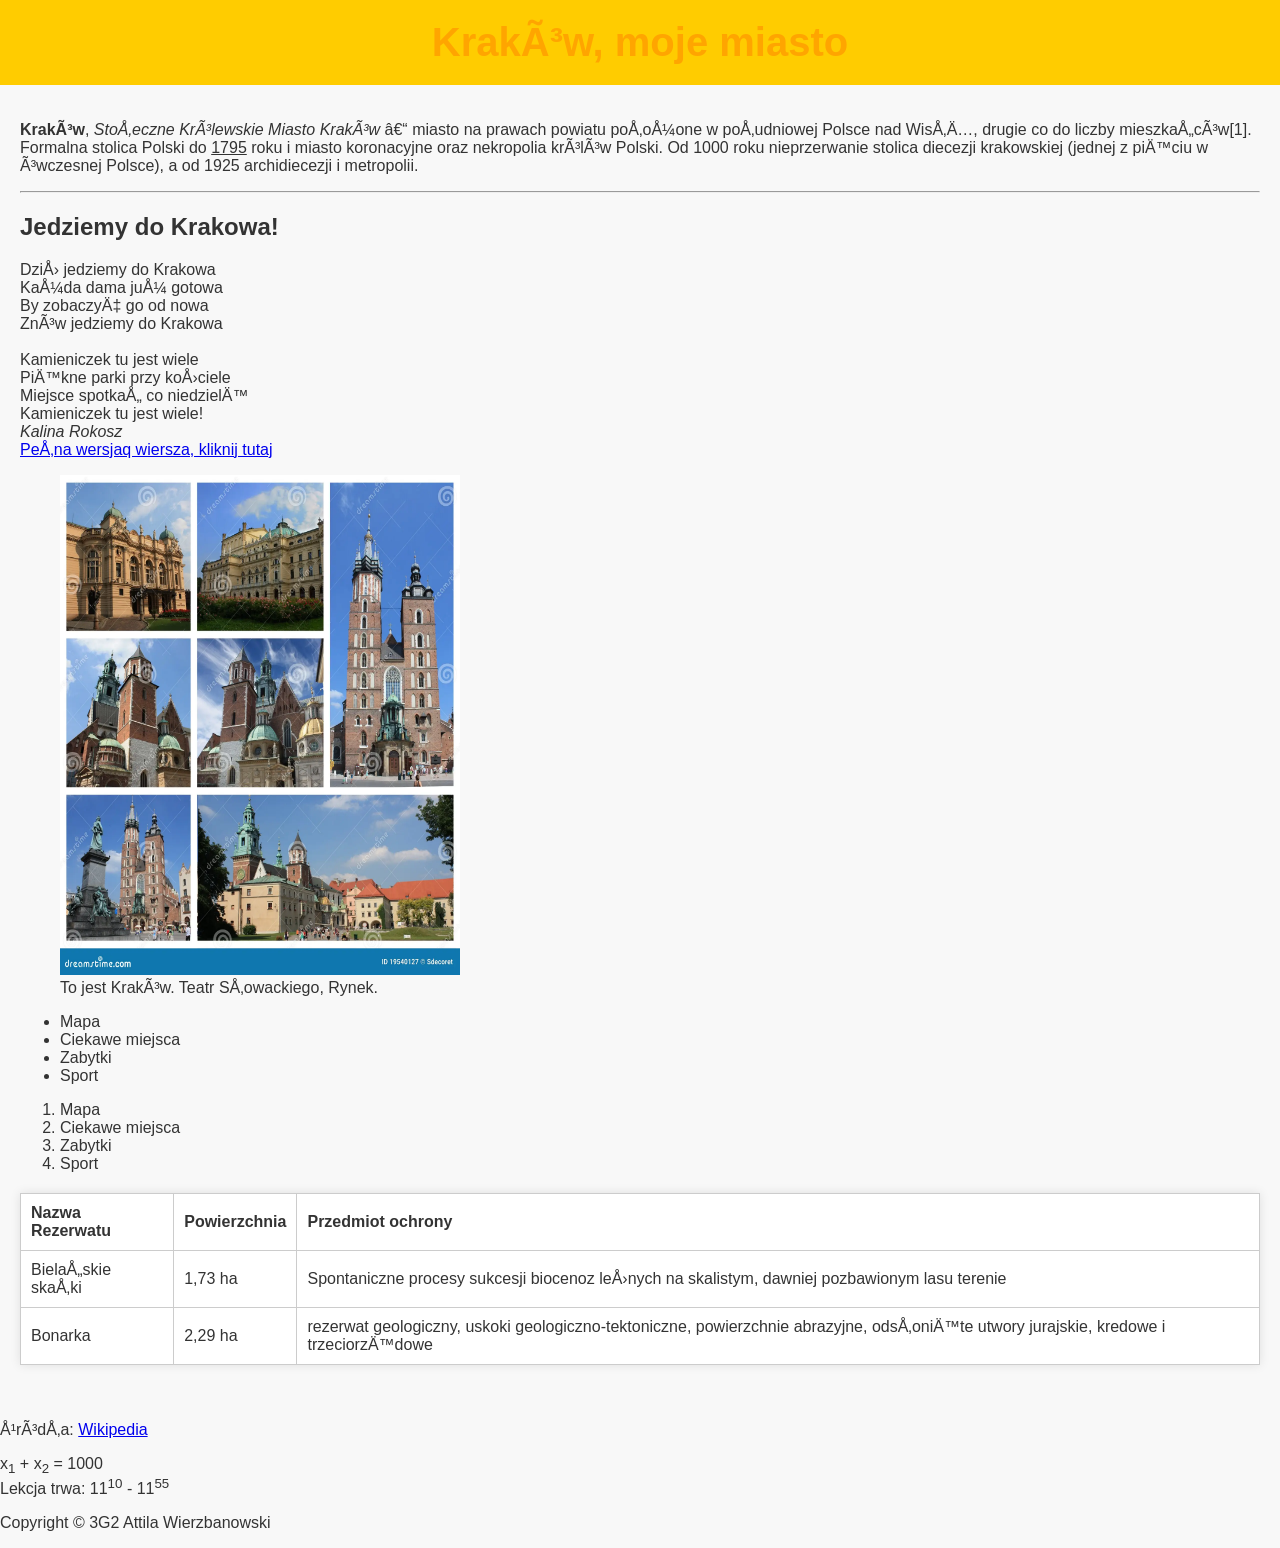
<file: index.html>
<!DOCTYPE html>
<html lang="pl">
	<head>
		<meta charset="UTF">
		<title>Kraków 3g2 Moja pierwsza strona</title>
		<link rel="stylesheet" href="styles.css">
		
	</head>
	<body>
		<header>
			<h1 style="color:orange">Kraków, moje miasto</h1>
		</header>
		<main>
			<p>
				<b>Kraków</b>, <i>Stołeczne Królewskie Miasto Kraków</i> – miasto na prawach powiatu położone w południowej Polsce nad Wisłą,
				drugie co do liczby mieszkańców[1].
				Formalna stolica Polski do <u>1795</u> roku i miasto koronacyjne oraz nekropolia królów Polski.
				Od 1000 roku nieprzerwanie stolica diecezji krakowskiej (jednej z pięciu w ówczesnej Polsce), a od 1925 archidiecezji i metropolii.
			</p>
			<hr>
			<h2>Jedziemy do Krakowa!</h2>
			<p class="wiersz-o-krakowie-który-mi-się-nie-podoba-za-bardzo-ale-no-może-być-bo-czemu-nie">
				Dziś jedziemy do Krakowa<br>
				Każda dama już gotowa<br>
				By zobaczyć go od nowa<br>
				Znów jedziemy do Krakowa<br>
				<br>

				Kamieniczek tu jest wiele<br>
				Piękne parki przy kościele<br>
				Miejsce spotkań co niedzielę<br>
				Kamieniczek tu jest wiele!<br>
					<i>Kalina Rokosz</i><br>
					<a href="https://muzycznakurtyna.pl/wierszyk/jedziemy-do-krakowa-wierszyk-o-krakowie/">Pełna wersjaq wiersza, kliknij tutaj</a>
			</p>
			<figure>
				<img src="krakow.jpg" alt="obraz Krakowa kolaż" width=400px height=500px>
				<figcaption> To jest Kraków. Teatr Słowackiego, Rynek.</figcaption> 
			</figure>
			<ul> 
				<li>Mapa</li>
				<li>Ciekawe miejsca</li>
				<li>Zabytki</li>
				<li>Sport</li>
			</ul>
			
			<ol> 
				<li>Mapa</li>
				<li>Ciekawe miejsca</li>
				<li>Zabytki</li>
				<li>Sport</li>
			</ol>
			
			<table>
				<tr>
					<th>Nazwa Rezerwatu</th>
					<th>Powierzchnia</th>
					<th>Przedmiot ochrony</th>
				</tr>
				<tr>
					<td>Bielańskie skałki</td>
					<td>1,73 ha</td>
					<td>Spontaniczne procesy sukcesji biocenoz leśnych na skalistym, dawniej pozbawionym lasu terenie</td>
				</tr>
				<tr>
					<td>Bonarka </td>
					<td>2,29 ha</td>
					<td>rezerwat geologiczny, uskoki geologiczno-tektoniczne, powierzchnie abrazyjne, odsłonięte utwory jurajskie, kredowe i trzeciorzędowe</td>
				</tr>
			</table>
		</main>
		<footer>
			<p>
				Źródła: <a href="https://pl.wikipedia.org/wiki/Krak%C3%B3w" target="_blank"> Wikipedia </a>
			</p>
			<p>
				x<sub>1</sub> + x<sub>2</sub> = 1000<br>
				Lekcja trwa: 11<sup>10</sup> - 11<sup>55</sup>
			</p>
			<p>
				Copyright &copy; 3G2 Attila Wierzbanowski
			</p>
		</footer>
	</body>
</html>
</file>
<file: styles.css>
h1 {
	color:red;
}
body{
	font-family: Arial, sans-serif;
	margin: 0;
	padding: 0;
	background-color: #f8f8f8;
	color: #333;
}

/* Style for the header */
header {
	background-color: #ffcc00;
	text-align: center;
	padding: 20px;
}
h1 {
	margin:0;
	color: #333;
	font-size: 2.5em;
}

main {
	padding: 20px;
}

.wiersz-o-krakowie-który-mi-się-nie-podoba-za-bardzo-ale-no-może-być-bo-czemu-nie {
	font-style: italic;
	line-height: 1.8;
	background-color: #fef5e7;
	border-left: 5px solid #ffcc00;
	padding: 10px 20px;
	margin: 20px 0;
	border-radius: 5px;
	color: #555;
}

table {
	width: 100%;
	border-collapse: collapse;
	margin: 20px 0;
	background-color: #fff;
	box-shadow: 0 0 10px rgba(0, 0, 0, 0.1);
}

table th, table td {
	border: 1px solid #ccc;
	padding: 10px;
	text-align: left;
}
</file>
